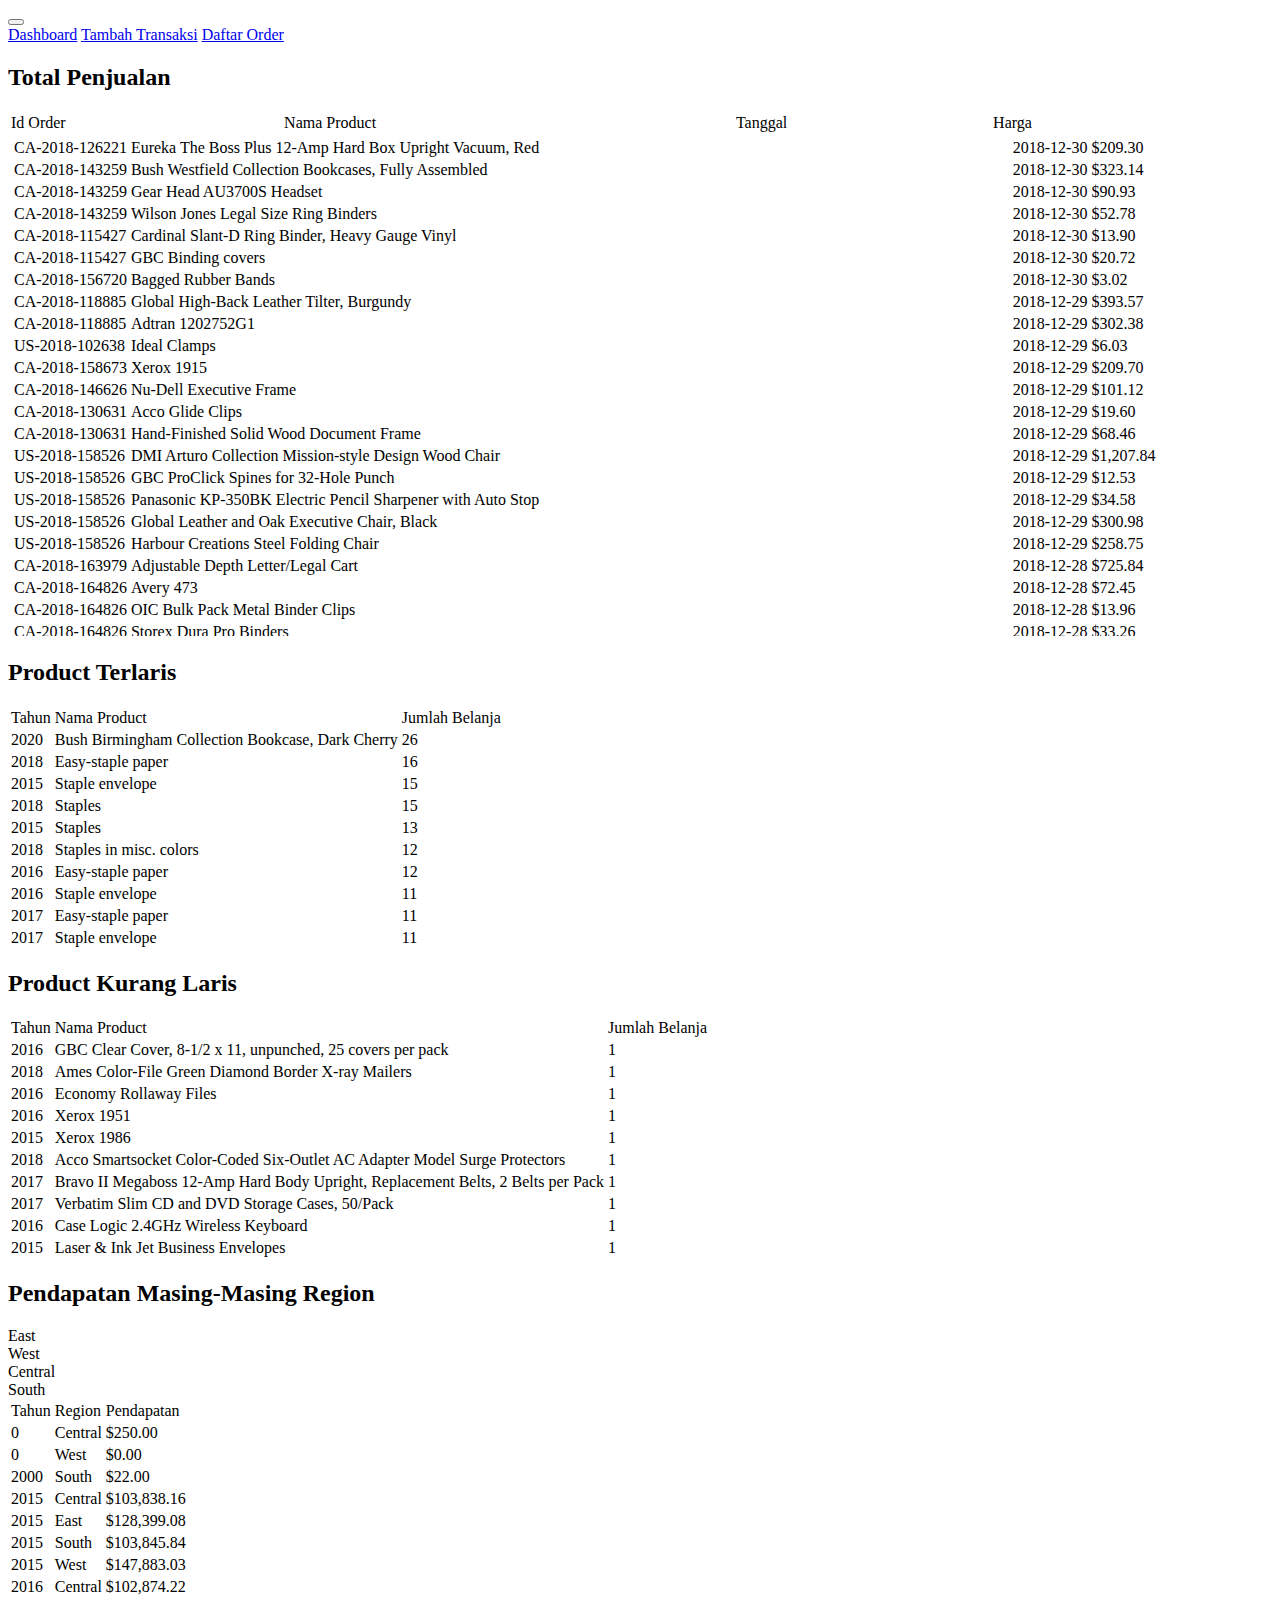
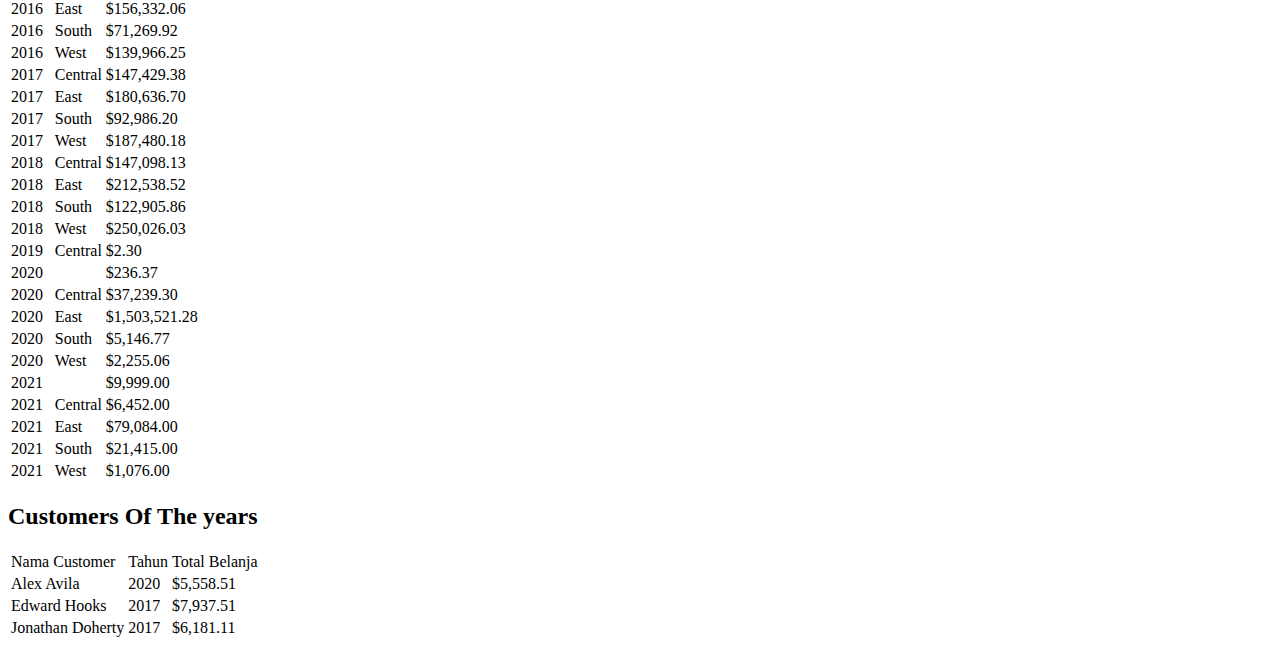
<file: index.html>
<!doctype html>
<html lang="en">

<head>
  <!-- Required meta tags -->
  <meta charset="utf-8">
  <meta name="viewport" content="width=device-width, initial-scale=1">

  <!-- Bootstrap CSS -->
  <link href="https://cdn.jsdelivr.net/npm/bootstrap@5.0.2/dist/css/bootstrap.min.css" rel="stylesheet"
    integrity="sha384-EVSTQN3/azprG1Anm3QDgpJLIm9Nao0Yz1ztcQTwFspd3yD65VohhpuuCOmLASjC" crossorigin="anonymous">

  <title>Transaksi</title>
  <style>
    .scroll {
      overflow: scroll;
      height: 500px;
      width: 100%;
    }
  </style>
</head>

<body>
  <!--====================== Navbar ======================-->

  <nav class="navbar navbar-expand-lg navbar-light bg-light fixed-top">
    <div class="container">
      <button class="navbar-toggler" type="button" data-bs-toggle="collapse" data-bs-target="#navbarNavAltMarkup"
        aria-controls="navbarNavAltMarkup" aria-expanded="false" aria-label="Toggle navigation">
        <span class="navbar-toggler-icon"></span>
      </button>
      <div class="collapse navbar-collapse " id="navbarNavAltMarkup">
        <div class="navbar-nav ms-auto">
          <a class="nav-link active" aria-current="page" href="index.html">Dashboard</a>
          <a class="nav-link" href="tambah_transaksi.html">Tambah Transaksi</a>
          <a class="nav-link" href="daftar_Order.html">Daftar Order</a>
        </div>
      </div>
    </div>
  </nav>

  <!--==================== End Navbar ====================-->
  <!--====================== Total Penjualan ======================-->

  <div class=" container mb-5">
    <div class="total-penjualan">
      <h2 class="mt-5">Total Penjualan</h2>
      <table class="table ">
        <thead class="table-dark">
          <tr class="">
            <td class="text-center col-2">Id Order</td>
            <td class="text-center col-6">Nama Product</td>
            <td class="text-center col-2 pe-4">Tanggal</td>
            <td class="text-center col-2">Harga</td>
          </tr>
        </thead>
        <tbody>

          <td colspan="4">
            <div class="scroll">
              <table>
                <div id="order"></div>
              </table>
            </div>
          </td>




        </tbody>


      </table>
    </div>
  </div>

  <!--==================== End Total Penjualan ====================-->

  <!--====================== Product terlaris kurang laris ======================-->

  <div class=" container mb-5">
    <div class="product">
      <h2 class="mt-5">Product Terlaris</h2>
      <table class="table ">
        <thead class="table-dark text-center">
          <tr>
            <td>Tahun</td>
            <td>Nama Product</td>
            <td>Jumlah Belanja</td>

          </tr>
        </thead>
        <tbody id="productTerlaris" class="Terlaris">

        </tbody>

      </table>
    </div>
  </div>

  <!--==================== End Product terlaris kurang laris ====================-->

  <!--====================== Product terlaris kurang laris ======================-->

  <div class=" container mb-5">
    <div class="product">
      <h2>Product Kurang Laris</h2>
      <table class="table ">
        <thead class="table-dark text-center">
          <tr>
            <td>Tahun</td>
            <td>Nama Product</td>
            <td>Jumlah Belanja</td>

          </tr>
        </thead>
        <tbody id="productKurangLaris" class="KurangLaris">

        </tbody>
      </table>
    </div>
  </div>

  <!--==================== End Product terlaris kurang laris ====================-->

  <!--====================== Pendapatan Setiap Region ======================-->

  <div class=" container mb-5">
    <div class="total-penjualan">
      <h2 class="mt-5">Pendapatan Masing-Masing Region</h2>
      <nav class="navbar navbar-expand-lg navbar-light bg-light">
        <div class="container">
          <div class="collapse navbar-collapse " id="navbarNavAltMarkup">
            <div class="navbar-nav mx-auto">
              <li class="nav-link region active" aria-current="page">East</li>
              <li class="nav-link region">West</li>
              <li class="nav-link region">Central</li>
              <li class="nav-link region">South</li>
            </div>
          </div>
        </div>
      </nav>
      <table class="table">
        <thead class="table-dark text-center">
          <tr>
            <td>Tahun</td>
            <td>Region</td>
            <td>Pendapatan</td>

          </tr>
        </thead>
        <tbody id="pendapatan">

        </tbody>
      </table>
    </div>
  </div>

  <!--==================== End Pendapatan Setiap Region ====================-->

  <!--====================== Customer of the year ======================-->

  <div class=" container mb-5">
    <div class="total-penjualan">
      <h2 class="mt-5">Customers Of The years</h2>
      <table class="table text-center">
        <thead class="table-dark">
          <tr>
            <td>Nama Customer</td>
            <td>Tahun</td>
            <td>Total Belanja</td>

          </tr>
        </thead>
        <tbody id="topCostumer">

        </tbody>
      </table>
    </div>
  </div>

  <!--==================== End Customer of the year ====================-->

  <!-- Optional JavaScript; choose one of the two! -->

  <!-- Option 1: Bootstrap Bundle with Popper -->

  <script src="https://code.jquery.com/jquery-3.6.0.min.js"
    integrity="sha256-/xUj+3OJU5yExlq6GSYGSHk7tPXikynS7ogEvDej/m4=" crossorigin="anonymous"></script>
  <script src="https://cdn.jsdelivr.net/npm/bootstrap@5.0.2/dist/js/bootstrap.bundle.min.js"
    integrity="sha384-MrcW6ZMFYlzcLA8Nl+NtUVF0sA7MsXsP1UyJoMp4YLEuNSfAP+JcXn/tWtIaxVXM"
    crossorigin="anonymous"></script>
  <script src="https://cdnjs.cloudflare.com/ajax/libs/popper.js/2.9.2/umd/popper.min.js"></script>
  <!-- <script src="https://cdn.jsdelivr.net/npm/@popperjs/core@2.9.2/dist/umd/popper.min.js"
    integrity="sha384-IQsoLXl5PILFhosVNubq5LC7Qb9DXgDA9i+tQ8Zj3iwWAwPtgFTxbJ8NT4GN1R8p"
    crossorigin="anonymous"></script> -->
  <script src="https://cdn.jsdelivr.net/npm/bootstrap@5.0.2/dist/js/bootstrap.min.js"
    integrity="sha384-cVKIPhGWiC2Al4u+LWgxfKTRIcfu0JTxR+EQDz/bgldoEyl4H0zUF0QKbrJ0EcQF"
    crossorigin="anonymous"></script>

  <script src="js/script.js"></script>

  <!-- Option 2: Separate Popper and Bootstrap JS -->
  <!--
    <script src="https://cdn.jsdelivr.net/npm/@popperjs/core@2.9.2/dist/umd/popper.min.js" integrity="sha384-IQsoLXl5PILFhosVNubq5LC7Qb9DXgDA9i+tQ8Zj3iwWAwPtgFTxbJ8NT4GN1R8p" crossorigin="anonymous"></script>
    <script src="https://cdn.jsdelivr.net/npm/bootstrap@5.0.2/dist/js/bootstrap.min.js" integrity="sha384-cVKIPhGWiC2Al4u+LWgxfKTRIcfu0JTxR+EQDz/bgldoEyl4H0zUF0QKbrJ0EcQF" crossorigin="anonymous"></script>
    -->
</body>

</html>
</file>
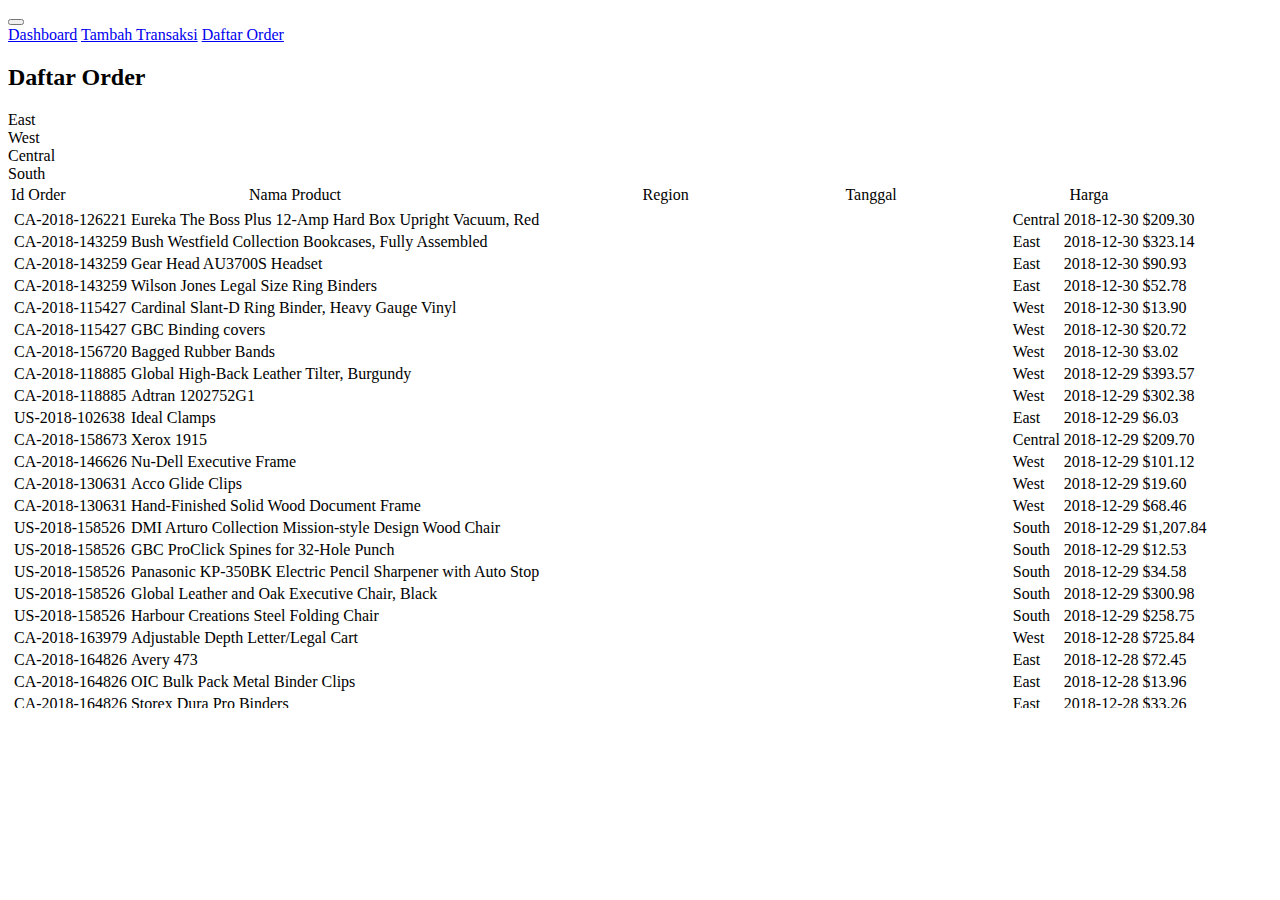
<file: daftar_Order.html>
<!doctype html>
<html lang="en">

<head>
    <!-- Required meta tags -->
    <meta charset="utf-8">
    <meta name="viewport" content="width=device-width, initial-scale=1">

    <!-- Bootstrap CSS -->
    <link href="https://cdn.jsdelivr.net/npm/bootstrap@5.0.2/dist/css/bootstrap.min.css" rel="stylesheet"
        integrity="sha384-EVSTQN3/azprG1Anm3QDgpJLIm9Nao0Yz1ztcQTwFspd3yD65VohhpuuCOmLASjC" crossorigin="anonymous">

    <title>Transaksi</title>
    <style>
        .scroll {
            overflow: scroll;
            height: 500px;
            width: 100%;
        }
    </style>
</head>

<body>
    <!--====================== Navbar ======================-->

    <nav class="navbar navbar-expand-lg navbar-light bg-light fixed-top">
        <div class="container">
            <button class="navbar-toggler" type="button" data-bs-toggle="collapse" data-bs-target="#navbarNavAltMarkup"
                aria-controls="navbarNavAltMarkup" aria-expanded="false" aria-label="Toggle navigation">
                <span class="navbar-toggler-icon"></span>
            </button>
            <div class="collapse navbar-collapse " id="navbarNavAltMarkup">
                <div class="navbar-nav ms-auto">
                    <a class="nav-link active" aria-current="page" href="index.html">Dashboard</a>
                    <a class="nav-link" href="tambah_transaksi.html">Tambah Transaksi</a>
                    <a class="nav-link" href="daftar_Order.html">Daftar Order</a>
                </div>
            </div>
        </div>
    </nav>

    <!--==================== End Navbar ====================-->
    <!--====================== Total Penjualan ======================-->

    <div class=" container mb-5">
        <div class="daftar_Order">
            <h2 class="mt-5">Daftar Order</h2>
            <nav class="navbar navbar-expand-lg navbar-light bg-light">
                <div class="container">
                    <div class="collapse navbar-collapse " id="navbarNavAltMarkup">
                        <div class="navbar-nav mx-auto">
                            <li class="nav-link region active" aria-current="page">East</li>
                            <li class="nav-link region">West</li>
                            <li class="nav-link region">Central</li>
                            <li class="nav-link region">South</li>
                        </div>
                    </div>
                </div>
            </nav>
            <table class="table ">
                <thead class="table-dark">
                    <tr class="">
                        <td class="text-center col-2">Id Order</td>
                        <td class="text-center col-5">Nama Product</td>
                        <td class="text-center col-1 pe-4">Region</td>
                        <td class="text-center col-2 pe-5">Tanggal</td>
                        <td class="text-center col-2">Harga</td>
                    </tr>
                </thead>
                <tbody>

                    <td colspan="6">
                        <div class="scroll">
                            <table>
                                <div id="order"></div>
                            </table>
                        </div>
                    </td>

                </tbody>


            </table>
        </div>
    </div>

    <!--==================== End Total Penjualan ====================-->


    <!-- Optional JavaScript; choose one of the two! -->

    <!-- Option 1: Bootstrap Bundle with Popper -->

    <script src="https://code.jquery.com/jquery-3.6.0.min.js"
        integrity="sha256-/xUj+3OJU5yExlq6GSYGSHk7tPXikynS7ogEvDej/m4=" crossorigin="anonymous"></script>
    <script src="https://cdn.jsdelivr.net/npm/bootstrap@5.0.2/dist/js/bootstrap.bundle.min.js"
        integrity="sha384-MrcW6ZMFYlzcLA8Nl+NtUVF0sA7MsXsP1UyJoMp4YLEuNSfAP+JcXn/tWtIaxVXM"
        crossorigin="anonymous"></script>
    <script src="https://cdnjs.cloudflare.com/ajax/libs/popper.js/2.9.2/umd/popper.min.js"></script>
    <!-- <script src="https://cdn.jsdelivr.net/npm/@popperjs/core@2.9.2/dist/umd/popper.min.js"
    integrity="sha384-IQsoLXl5PILFhosVNubq5LC7Qb9DXgDA9i+tQ8Zj3iwWAwPtgFTxbJ8NT4GN1R8p"
    crossorigin="anonymous"></script> -->
    <script src="https://cdn.jsdelivr.net/npm/bootstrap@5.0.2/dist/js/bootstrap.min.js"
        integrity="sha384-cVKIPhGWiC2Al4u+LWgxfKTRIcfu0JTxR+EQDz/bgldoEyl4H0zUF0QKbrJ0EcQF"
        crossorigin="anonymous"></script>

    <script src="js/daftar-order.js"></script>

    <!-- Option 2: Separate Popper and Bootstrap JS -->
    <!--
    <script src="https://cdn.jsdelivr.net/npm/@popperjs/core@2.9.2/dist/umd/popper.min.js" integrity="sha384-IQsoLXl5PILFhosVNubq5LC7Qb9DXgDA9i+tQ8Zj3iwWAwPtgFTxbJ8NT4GN1R8p" crossorigin="anonymous"></script>
    <script src="https://cdn.jsdelivr.net/npm/bootstrap@5.0.2/dist/js/bootstrap.min.js" integrity="sha384-cVKIPhGWiC2Al4u+LWgxfKTRIcfu0JTxR+EQDz/bgldoEyl4H0zUF0QKbrJ0EcQF" crossorigin="anonymous"></script>
    -->
</body>

</html>
</file>
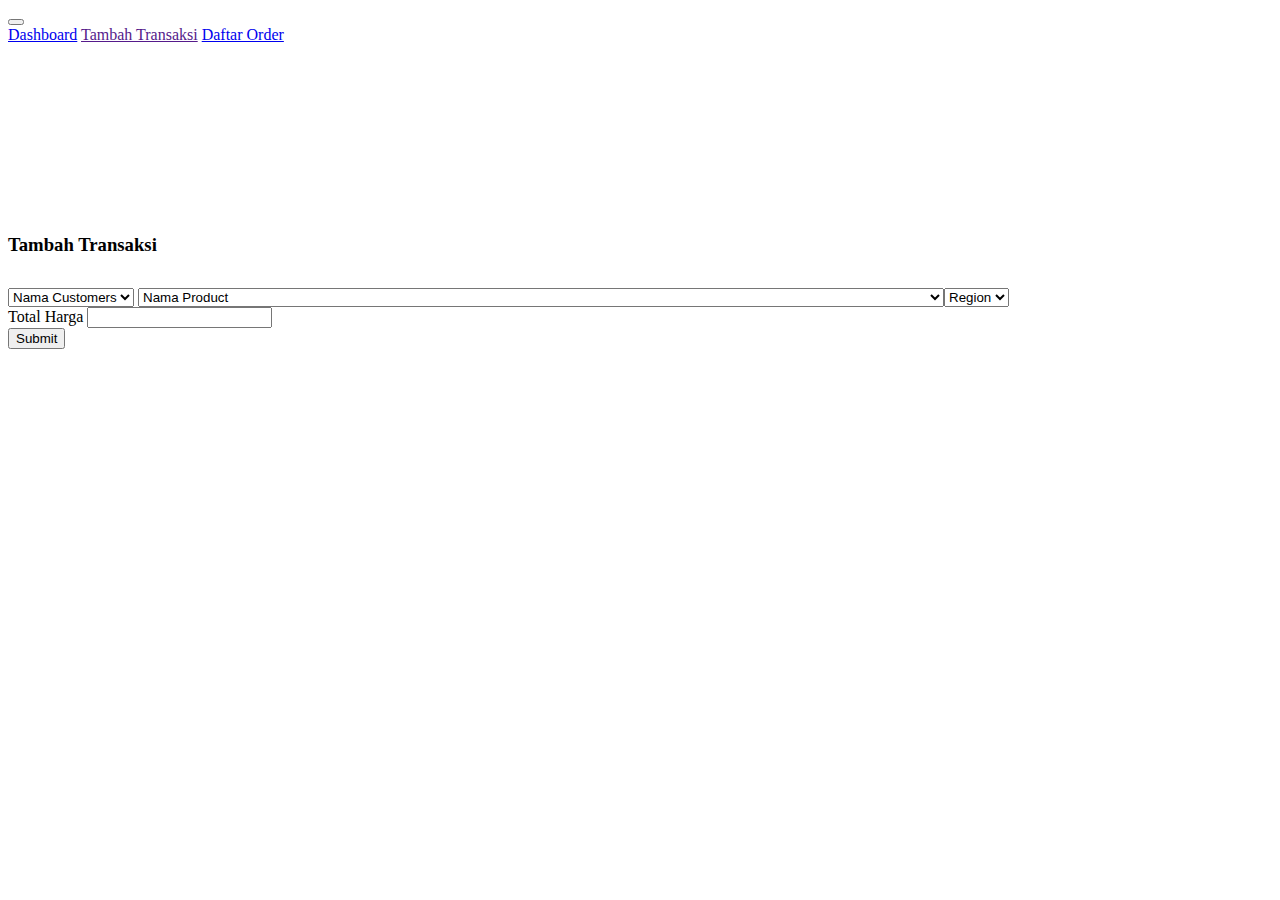
<file: tambah_transaksi.html>
<!doctype html>
<html lang="en">

<head>
    <!-- Required meta tags -->
    <meta charset="utf-8">
    <meta name="viewport" content="width=device-width, initial-scale=1">

    <!-- Bootstrap CSS -->
    <link href="https://cdn.jsdelivr.net/npm/bootstrap@5.0.2/dist/css/bootstrap.min.css" rel="stylesheet"
        integrity="sha384-EVSTQN3/azprG1Anm3QDgpJLIm9Nao0Yz1ztcQTwFspd3yD65VohhpuuCOmLASjC" crossorigin="anonymous">

    <link rel="stylesheet" href="css/style.css">
    <title>Transaksi</title>

</head>

<body>
    <!--====================== Navbar ======================-->

    <nav class="navbar navbar-expand-lg navbar-light bg-light fixed-top">
        <div class="container">
            <button class="navbar-toggler" type="button" data-bs-toggle="collapse" data-bs-target="#navbarNavAltMarkup"
                aria-controls="navbarNavAltMarkup" aria-expanded="false" aria-label="Toggle navigation">
                <span class="navbar-toggler-icon"></span>
            </button>
            <div class="collapse navbar-collapse " id="navbarNavAltMarkup">
                <div class="navbar-nav ms-auto">
                    <a class="nav-link active" aria-current="page" href="index.html">Dashboard</a>
                    <a class="nav-link" href="">Tambah Transaksi</a>
                    <a class="nav-link" href="daftar_Order.html">Daftar Order</a>
                </div>
            </div>
        </div>
    </nav>

    <!--==================== End Navbar ====================-->
    <!--====================== Tambah Transaksi ======================-->
    <div class="container">
        <div class="tambah-transaksi col-6 mx-auto">
            <h3>Tambah Transaksi</h3>
            <form id="form">

                <select class="form-select" aria-label="Default select example" id="name" required>
                    <option selected>Nama Customers</option>


                </select>
                <select class="form-select" aria-label="Default select example" id="product" required>
                    <option selected>Nama Product</option>

                </select><select class="form-select" aria-label="Default select example" required>
                    <option id="region" selected>Region</option>
                    <option id="region" value="East">East</option>
                    <option id="region" value="West">West</option>
                    <option id="region" value="Central">Central</option>
                    <option id="region" value="South">South</option>
                </select>
                <div class="mb-3">
                    <label for="total-bayar" class="form-label">Total Harga</label>
                    <input type="text" class="form-control" id="sales" required>
                </div>
                <button type="submit" id="btn" class="btn btn-primary">Submit</button>
            </form>
        </div>
    </div>
    <!--==================== End Tambah Transaksi ====================-->


    <!-- Optional JavaScript; choose one of the two! -->

    <!-- Option 1: Bootstrap Bundle with Popper -->

    <script src="https://code.jquery.com/jquery-3.6.0.min.js"
        integrity="sha256-/xUj+3OJU5yExlq6GSYGSHk7tPXikynS7ogEvDej/m4=" crossorigin="anonymous"></script>
    <script src="https://cdn.jsdelivr.net/npm/bootstrap@5.0.2/dist/js/bootstrap.bundle.min.js"
        integrity="sha384-MrcW6ZMFYlzcLA8Nl+NtUVF0sA7MsXsP1UyJoMp4YLEuNSfAP+JcXn/tWtIaxVXM"
        crossorigin="anonymous"></script>
    <script src="https://cdnjs.cloudflare.com/ajax/libs/popper.js/2.9.2/umd/popper.min.js"></script>
    <!-- <script src="https://cdn.jsdelivr.net/npm/@popperjs/core@2.9.2/dist/umd/popper.min.js"
    integrity="sha384-IQsoLXl5PILFhosVNubq5LC7Qb9DXgDA9i+tQ8Zj3iwWAwPtgFTxbJ8NT4GN1R8p"
    crossorigin="anonymous"></script> -->
    <script src="https://cdn.jsdelivr.net/npm/bootstrap@5.0.2/dist/js/bootstrap.min.js"
        integrity="sha384-cVKIPhGWiC2Al4u+LWgxfKTRIcfu0JTxR+EQDz/bgldoEyl4H0zUF0QKbrJ0EcQF"
        crossorigin="anonymous"></script>

    <script src="js/tambah-transaksi.js"></script>

    <!-- Option 2: Separate Popper and Bootstrap JS -->
    <!--
    <script src="https://cdn.jsdelivr.net/npm/@popperjs/core@2.9.2/dist/umd/popper.min.js" integrity="sha384-IQsoLXl5PILFhosVNubq5LC7Qb9DXgDA9i+tQ8Zj3iwWAwPtgFTxbJ8NT4GN1R8p" crossorigin="anonymous"></script>
    <script src="https://cdn.jsdelivr.net/npm/bootstrap@5.0.2/dist/js/bootstrap.min.js" integrity="sha384-cVKIPhGWiC2Al4u+LWgxfKTRIcfu0JTxR+EQDz/bgldoEyl4H0zUF0QKbrJ0EcQF" crossorigin="anonymous"></script>
    -->
</body>

</html>
</file>
<file: css/style.css>
.tambah-transaksi {
  margin-top: 15%;
}

.form-select {
  margin-top: 1em;
}
</file>
